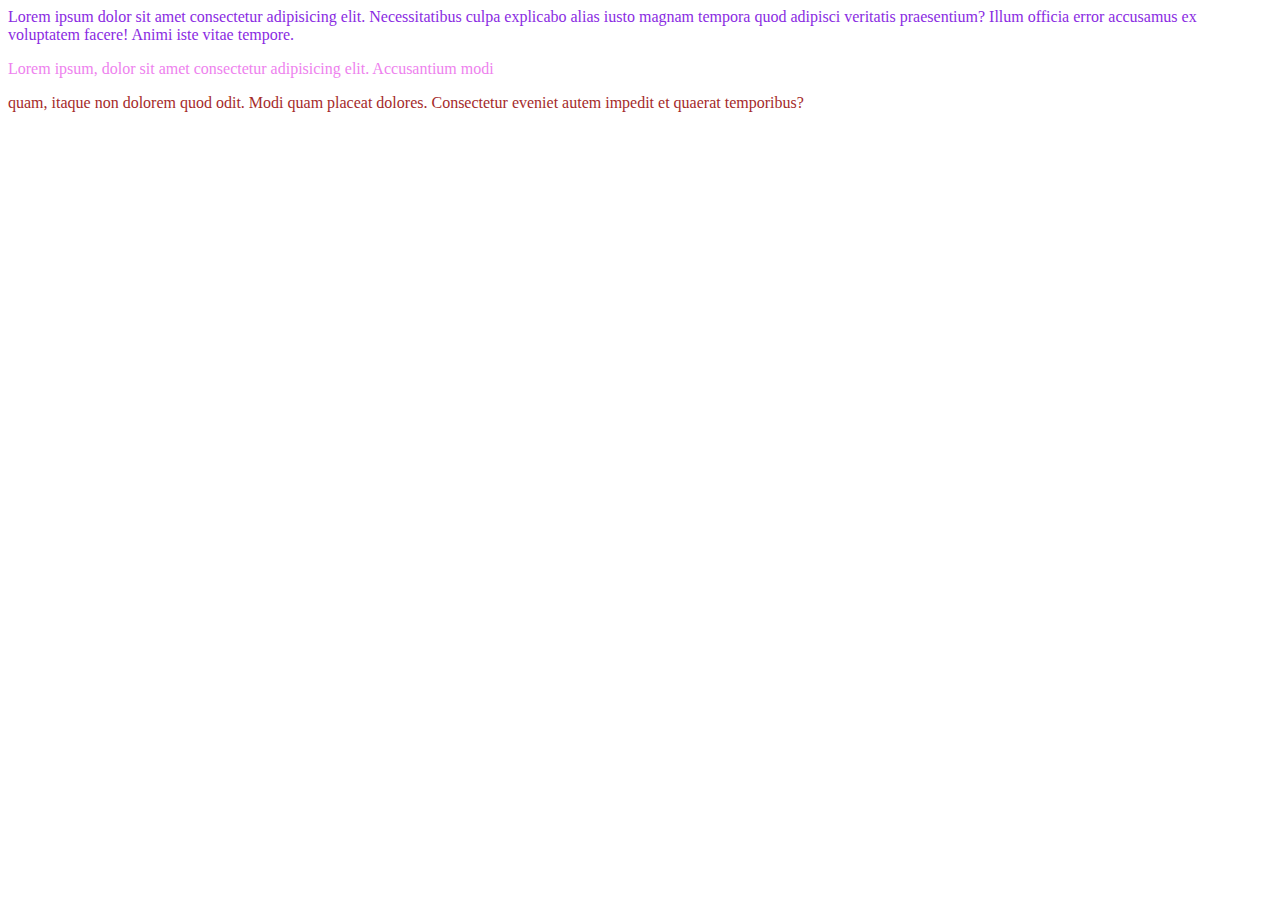
<file: proyecto1/index.html>
<!DOCTYPE html>
<!--nunca se debe borrar-->
<html lang="en">
  <head>
    <meta charset="UTF-8" />
    <meta http-equiv="X-UA-Compatible" content="IE=edge" />
    <meta name="viewport" content="width=device-width, initial-scale=1.0" />
    <title>Primera clase html</title>
  </head>
  <body style="color: blueviolet">
    <!--lorem -->
    Lorem ipsum dolor sit amet consectetur adipisicing elit. Necessitatibus
    culpa explicabo alias iusto magnam tempora quod adipisci veritatis
    praesentium? Illum officia error accusamus ex voluptatem facere! Animi iste
    vitae tempore.
    <p style="color: violet;">
      <!-- para parrfo -->
      Lorem ipsum, dolor sit amet consectetur adipisicing elit. Accusantium modi</p>

      <p style="color: brown;"> quam, itaque non dolorem quod odit. Modi quam placeat
      dolores. Consectetur eveniet autem impedit et quaerat temporibus?
    </p>
  </body>
</html>
</file>
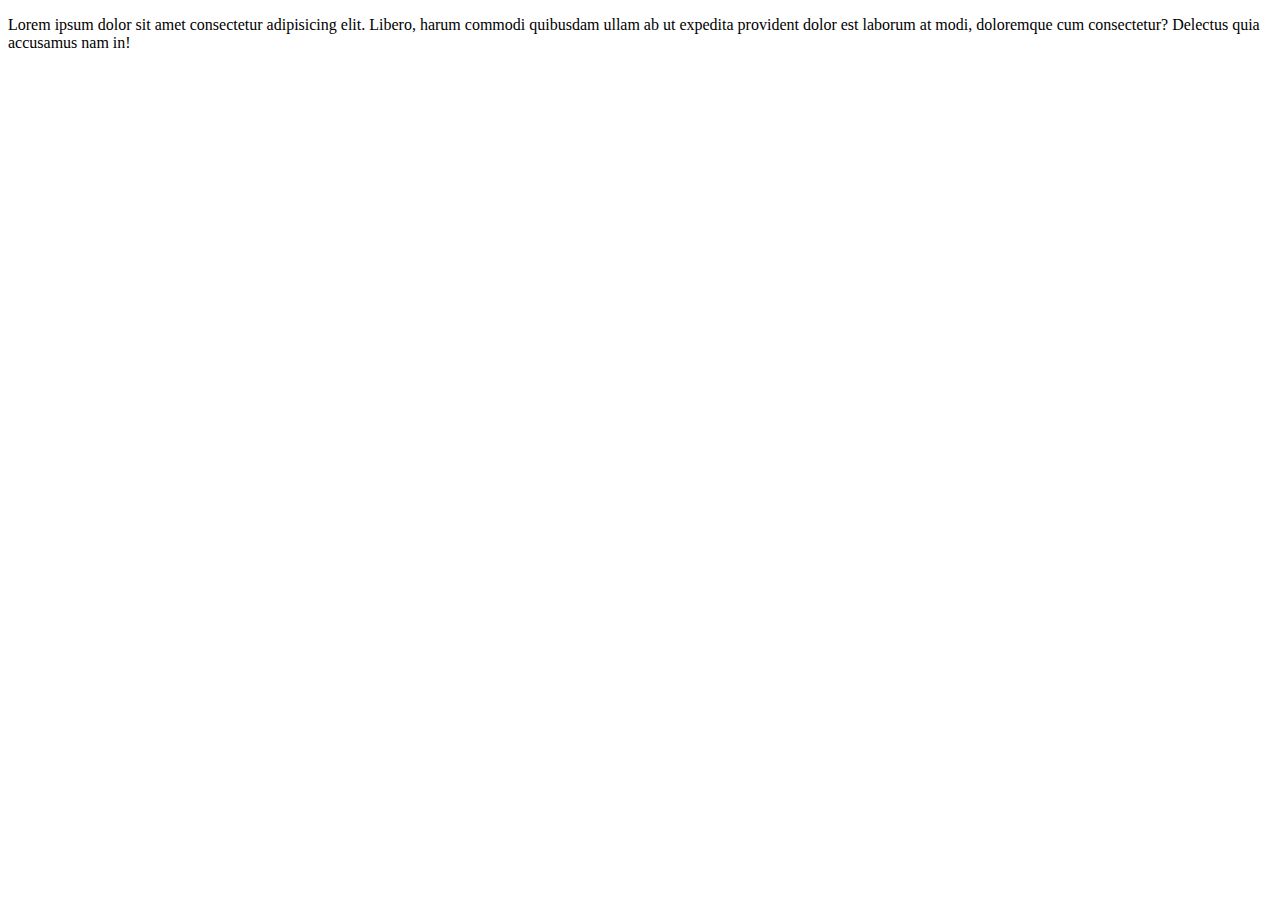
<file: proyecto10/index.html>
<!DOCTYPE html>
<html lang="en">
<head>
  <meta charset="UTF-8">
  <meta http-equiv="X-UA-Compatible" content="IE=edge">
  <meta name="viewport" content="width=device-width, initial-scale=1.0">
  <link rel="stylesheet" href="css/styles.css">
  <title>clase 10</title>
</head>
<body>
  
  <main>
    <section>
      <div class="elemento-1">
        <p>Lorem ipsum dolor sit amet consectetur adipisicing elit.
          Libero, harum commodi quibusdam ullam ab ut expedita provident dolor est laborum at modi,
           doloremque cum consectetur? Delectus quia accusamus nam in!
        </p>
      </div>
    </section>
  </main>

</body>
</html>
</file>
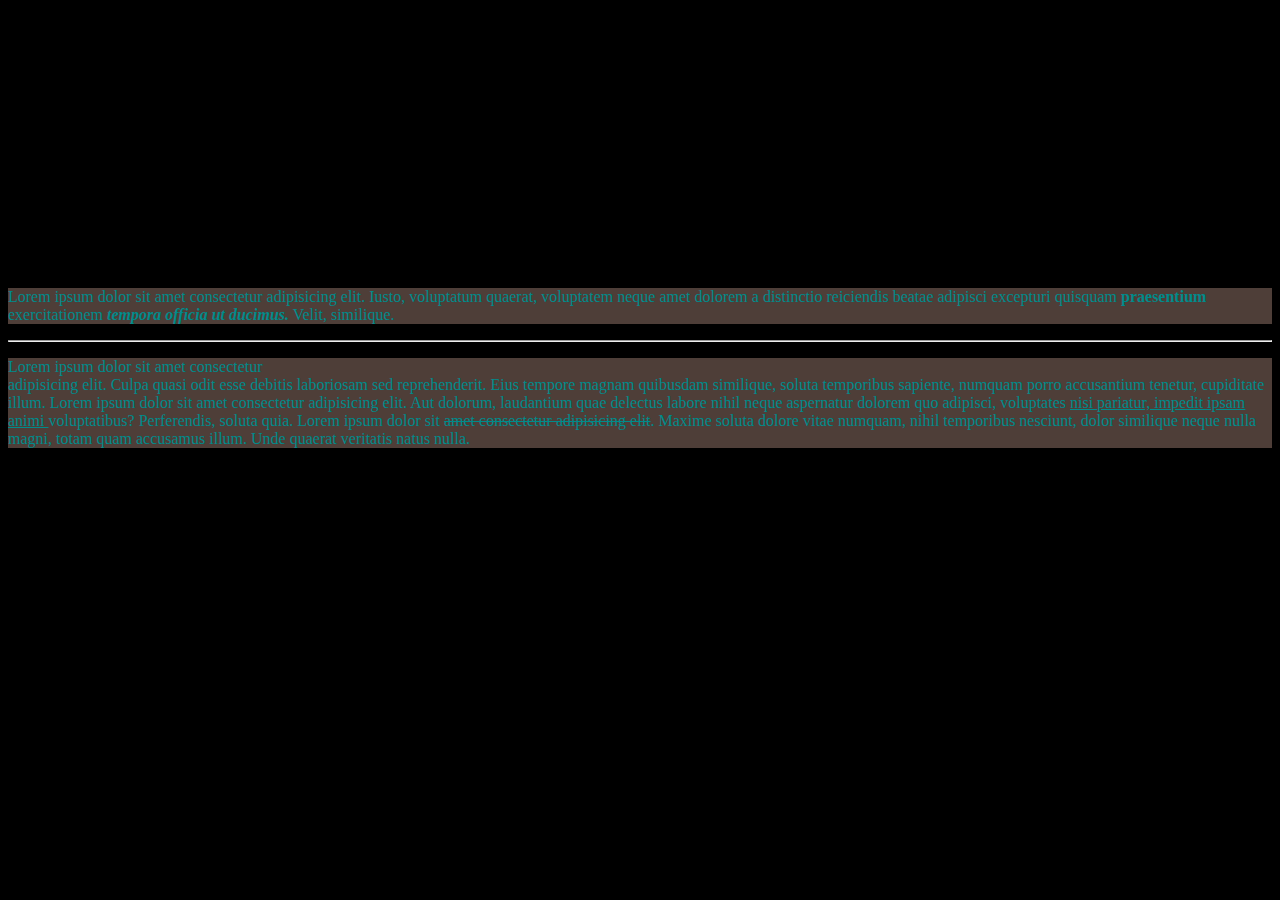
<file: proyecto2/index.html>
<!DOCTYPE html>
<html lang="en">
<head>
  <meta charset="UTF-8">
  <meta http-equiv="X-UA-Compatible" content="IE=edge">
  <meta name="viewport" content="width=device-width, initial-scale=1.0">
  <title>clase 2</title>
</head>
<body style="background-color: black;">
  
  <h1>texto1</h1>
  <h2>texto2</h2>
  <h3>texto3</h3>
  <h4>texto4</h4>
  <h5>texto5</h5>
  <h6>texto6</h6>


  <p style="color: darkcyan; background-color: rgb(78, 62, 56);">Lorem ipsum dolor sit amet consectetur adipisicing elit. Iusto, voluptatum quaerat, voluptatem neque amet 
    dolorem a distinctio reiciendis beatae adipisci excepturi quisquam <b>praesentium</b> exercitationem <b><i>tempora <!-- cursiva el texto que encierra -->officia ut ducimus.</i></b> Velit, similique.</p>
    <hr> <!-- asigna una linea horizontal, una linea divisoria -->
    <p style="color: darkcyan; background-color: rgb(78, 62, 56);">Lorem ipsum dolor sit amet consectetur <br> <!--salto de linea--> adipisicing elit. Culpa quasi odit esse debitis laboriosam sed reprehenderit.
     Eius tempore magnam quibusdam similique, soluta temporibus sapiente, numquam porro accusantium tenetur, cupiditate illum.
    Lorem ipsum dolor sit amet <span> consectetur adipisicing<!-- sirve para encapsular una parte del texto para asgnarle un estilo --></span> elit. Aut dolorum, laudantium quae delectus labore nihil neque aspernatur dolorem quo adipisci,
     voluptates <u> nisi pariatur, impedit ipsam animi <!-- para subrayar --></u> voluptatibus? Perferendis, soluta quia.
    Lorem ipsum dolor sit <s> amet consectetur adipisicing elit<!-- tachar algo --></s>. Maxime soluta dolore vitae numquam, 
    nihil temporibus nesciunt,
    dolor similique neque nulla magni, totam quam accusamus illum. Unde quaerat veritatis natus nulla.</p>
</body>
</html>
</file>
<file: proyecto10/css/styles.css>
@media screen and(max-width:720px) {
    .elemento-1{
        background-color: blue;
    }
    
}

@media screen and(max-width:371px) {
    .container{
        flex-direction: column;/* en resoluciones peuqeñas se ven en columna */
    }
    .elemento-1{
        font-size: 2rem;
    }
    .elemento-3{
        font-size: 5rem;
    }
}
</file>
